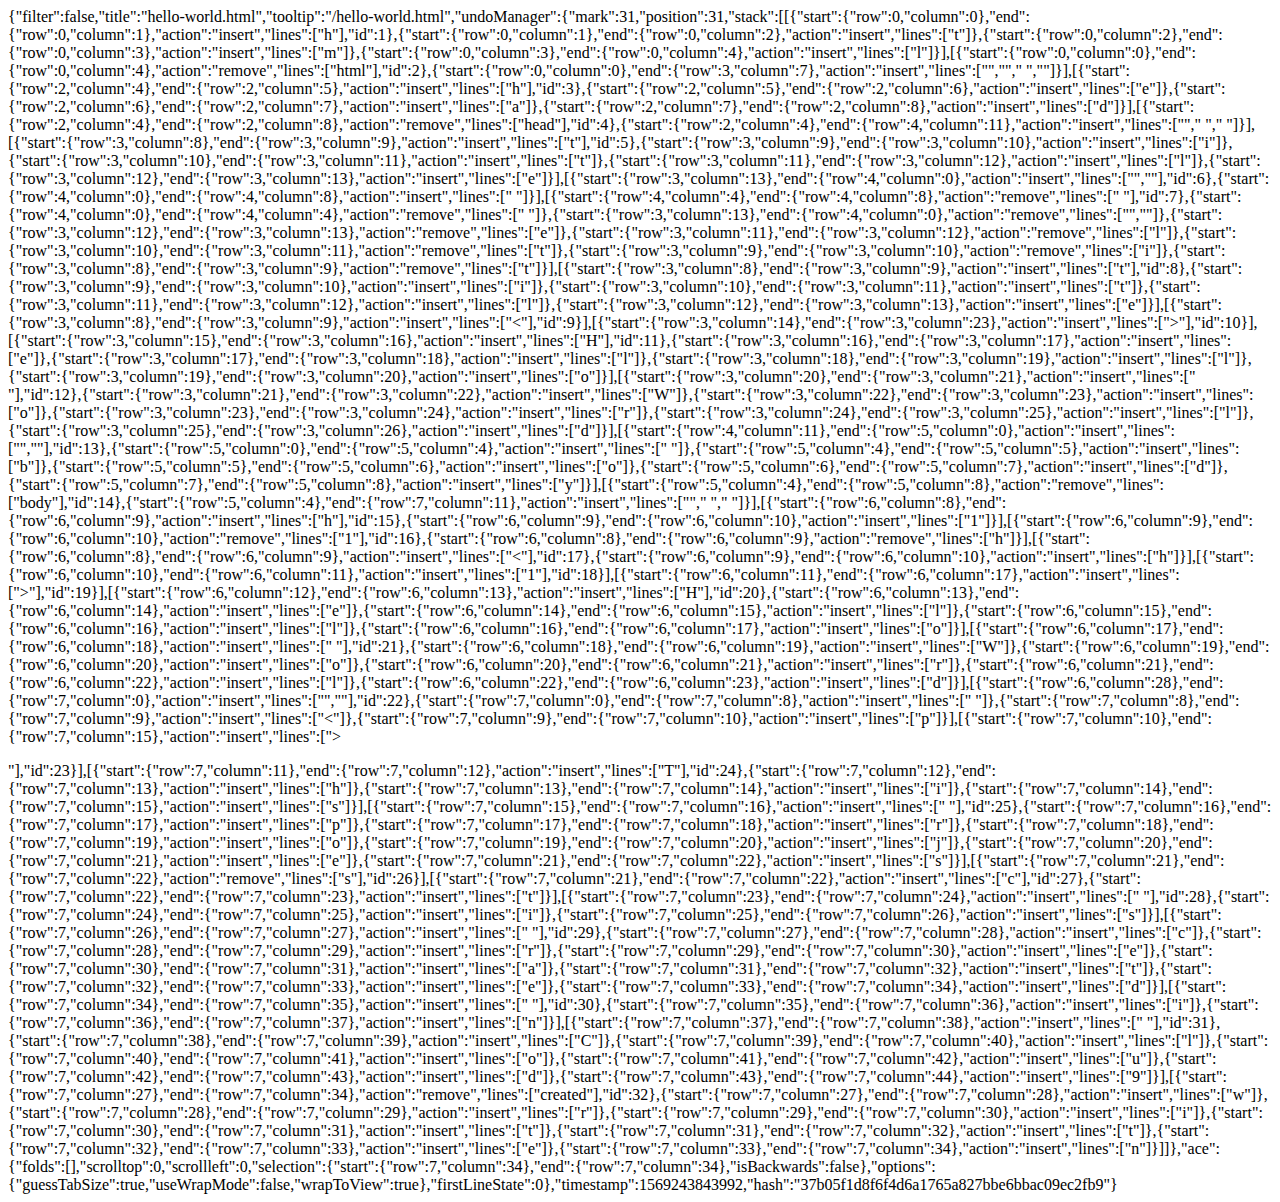
<file: .c9/metadata/environment/hello-world.html>
{"filter":false,"title":"hello-world.html","tooltip":"/hello-world.html","undoManager":{"mark":31,"position":31,"stack":[[{"start":{"row":0,"column":0},"end":{"row":0,"column":1},"action":"insert","lines":["h"],"id":1},{"start":{"row":0,"column":1},"end":{"row":0,"column":2},"action":"insert","lines":["t"]},{"start":{"row":0,"column":2},"end":{"row":0,"column":3},"action":"insert","lines":["m"]},{"start":{"row":0,"column":3},"end":{"row":0,"column":4},"action":"insert","lines":["l"]}],[{"start":{"row":0,"column":0},"end":{"row":0,"column":4},"action":"remove","lines":["html"],"id":2},{"start":{"row":0,"column":0},"end":{"row":3,"column":7},"action":"insert","lines":["<!DOCTYPE html>","<html>","    ","</html>"]}],[{"start":{"row":2,"column":4},"end":{"row":2,"column":5},"action":"insert","lines":["h"],"id":3},{"start":{"row":2,"column":5},"end":{"row":2,"column":6},"action":"insert","lines":["e"]},{"start":{"row":2,"column":6},"end":{"row":2,"column":7},"action":"insert","lines":["a"]},{"start":{"row":2,"column":7},"end":{"row":2,"column":8},"action":"insert","lines":["d"]}],[{"start":{"row":2,"column":4},"end":{"row":2,"column":8},"action":"remove","lines":["head"],"id":4},{"start":{"row":2,"column":4},"end":{"row":4,"column":11},"action":"insert","lines":["<head>","        ","    </head>"]}],[{"start":{"row":3,"column":8},"end":{"row":3,"column":9},"action":"insert","lines":["t"],"id":5},{"start":{"row":3,"column":9},"end":{"row":3,"column":10},"action":"insert","lines":["i"]},{"start":{"row":3,"column":10},"end":{"row":3,"column":11},"action":"insert","lines":["t"]},{"start":{"row":3,"column":11},"end":{"row":3,"column":12},"action":"insert","lines":["l"]},{"start":{"row":3,"column":12},"end":{"row":3,"column":13},"action":"insert","lines":["e"]}],[{"start":{"row":3,"column":13},"end":{"row":4,"column":0},"action":"insert","lines":["",""],"id":6},{"start":{"row":4,"column":0},"end":{"row":4,"column":8},"action":"insert","lines":["        "]}],[{"start":{"row":4,"column":4},"end":{"row":4,"column":8},"action":"remove","lines":["    "],"id":7},{"start":{"row":4,"column":0},"end":{"row":4,"column":4},"action":"remove","lines":["    "]},{"start":{"row":3,"column":13},"end":{"row":4,"column":0},"action":"remove","lines":["",""]},{"start":{"row":3,"column":12},"end":{"row":3,"column":13},"action":"remove","lines":["e"]},{"start":{"row":3,"column":11},"end":{"row":3,"column":12},"action":"remove","lines":["l"]},{"start":{"row":3,"column":10},"end":{"row":3,"column":11},"action":"remove","lines":["t"]},{"start":{"row":3,"column":9},"end":{"row":3,"column":10},"action":"remove","lines":["i"]},{"start":{"row":3,"column":8},"end":{"row":3,"column":9},"action":"remove","lines":["t"]}],[{"start":{"row":3,"column":8},"end":{"row":3,"column":9},"action":"insert","lines":["t"],"id":8},{"start":{"row":3,"column":9},"end":{"row":3,"column":10},"action":"insert","lines":["i"]},{"start":{"row":3,"column":10},"end":{"row":3,"column":11},"action":"insert","lines":["t"]},{"start":{"row":3,"column":11},"end":{"row":3,"column":12},"action":"insert","lines":["l"]},{"start":{"row":3,"column":12},"end":{"row":3,"column":13},"action":"insert","lines":["e"]}],[{"start":{"row":3,"column":8},"end":{"row":3,"column":9},"action":"insert","lines":["<"],"id":9}],[{"start":{"row":3,"column":14},"end":{"row":3,"column":23},"action":"insert","lines":["></title>"],"id":10}],[{"start":{"row":3,"column":15},"end":{"row":3,"column":16},"action":"insert","lines":["H"],"id":11},{"start":{"row":3,"column":16},"end":{"row":3,"column":17},"action":"insert","lines":["e"]},{"start":{"row":3,"column":17},"end":{"row":3,"column":18},"action":"insert","lines":["l"]},{"start":{"row":3,"column":18},"end":{"row":3,"column":19},"action":"insert","lines":["l"]},{"start":{"row":3,"column":19},"end":{"row":3,"column":20},"action":"insert","lines":["o"]}],[{"start":{"row":3,"column":20},"end":{"row":3,"column":21},"action":"insert","lines":[" "],"id":12},{"start":{"row":3,"column":21},"end":{"row":3,"column":22},"action":"insert","lines":["W"]},{"start":{"row":3,"column":22},"end":{"row":3,"column":23},"action":"insert","lines":["o"]},{"start":{"row":3,"column":23},"end":{"row":3,"column":24},"action":"insert","lines":["r"]},{"start":{"row":3,"column":24},"end":{"row":3,"column":25},"action":"insert","lines":["l"]},{"start":{"row":3,"column":25},"end":{"row":3,"column":26},"action":"insert","lines":["d"]}],[{"start":{"row":4,"column":11},"end":{"row":5,"column":0},"action":"insert","lines":["",""],"id":13},{"start":{"row":5,"column":0},"end":{"row":5,"column":4},"action":"insert","lines":["    "]},{"start":{"row":5,"column":4},"end":{"row":5,"column":5},"action":"insert","lines":["b"]},{"start":{"row":5,"column":5},"end":{"row":5,"column":6},"action":"insert","lines":["o"]},{"start":{"row":5,"column":6},"end":{"row":5,"column":7},"action":"insert","lines":["d"]},{"start":{"row":5,"column":7},"end":{"row":5,"column":8},"action":"insert","lines":["y"]}],[{"start":{"row":5,"column":4},"end":{"row":5,"column":8},"action":"remove","lines":["body"],"id":14},{"start":{"row":5,"column":4},"end":{"row":7,"column":11},"action":"insert","lines":["<body>","        ","    </body>"]}],[{"start":{"row":6,"column":8},"end":{"row":6,"column":9},"action":"insert","lines":["h"],"id":15},{"start":{"row":6,"column":9},"end":{"row":6,"column":10},"action":"insert","lines":["1"]}],[{"start":{"row":6,"column":9},"end":{"row":6,"column":10},"action":"remove","lines":["1"],"id":16},{"start":{"row":6,"column":8},"end":{"row":6,"column":9},"action":"remove","lines":["h"]}],[{"start":{"row":6,"column":8},"end":{"row":6,"column":9},"action":"insert","lines":["<"],"id":17},{"start":{"row":6,"column":9},"end":{"row":6,"column":10},"action":"insert","lines":["h"]}],[{"start":{"row":6,"column":10},"end":{"row":6,"column":11},"action":"insert","lines":["1"],"id":18}],[{"start":{"row":6,"column":11},"end":{"row":6,"column":17},"action":"insert","lines":["></h1>"],"id":19}],[{"start":{"row":6,"column":12},"end":{"row":6,"column":13},"action":"insert","lines":["H"],"id":20},{"start":{"row":6,"column":13},"end":{"row":6,"column":14},"action":"insert","lines":["e"]},{"start":{"row":6,"column":14},"end":{"row":6,"column":15},"action":"insert","lines":["l"]},{"start":{"row":6,"column":15},"end":{"row":6,"column":16},"action":"insert","lines":["l"]},{"start":{"row":6,"column":16},"end":{"row":6,"column":17},"action":"insert","lines":["o"]}],[{"start":{"row":6,"column":17},"end":{"row":6,"column":18},"action":"insert","lines":[" "],"id":21},{"start":{"row":6,"column":18},"end":{"row":6,"column":19},"action":"insert","lines":["W"]},{"start":{"row":6,"column":19},"end":{"row":6,"column":20},"action":"insert","lines":["o"]},{"start":{"row":6,"column":20},"end":{"row":6,"column":21},"action":"insert","lines":["r"]},{"start":{"row":6,"column":21},"end":{"row":6,"column":22},"action":"insert","lines":["l"]},{"start":{"row":6,"column":22},"end":{"row":6,"column":23},"action":"insert","lines":["d"]}],[{"start":{"row":6,"column":28},"end":{"row":7,"column":0},"action":"insert","lines":["",""],"id":22},{"start":{"row":7,"column":0},"end":{"row":7,"column":8},"action":"insert","lines":["        "]},{"start":{"row":7,"column":8},"end":{"row":7,"column":9},"action":"insert","lines":["<"]},{"start":{"row":7,"column":9},"end":{"row":7,"column":10},"action":"insert","lines":["p"]}],[{"start":{"row":7,"column":10},"end":{"row":7,"column":15},"action":"insert","lines":["></p>"],"id":23}],[{"start":{"row":7,"column":11},"end":{"row":7,"column":12},"action":"insert","lines":["T"],"id":24},{"start":{"row":7,"column":12},"end":{"row":7,"column":13},"action":"insert","lines":["h"]},{"start":{"row":7,"column":13},"end":{"row":7,"column":14},"action":"insert","lines":["i"]},{"start":{"row":7,"column":14},"end":{"row":7,"column":15},"action":"insert","lines":["s"]}],[{"start":{"row":7,"column":15},"end":{"row":7,"column":16},"action":"insert","lines":[" "],"id":25},{"start":{"row":7,"column":16},"end":{"row":7,"column":17},"action":"insert","lines":["p"]},{"start":{"row":7,"column":17},"end":{"row":7,"column":18},"action":"insert","lines":["r"]},{"start":{"row":7,"column":18},"end":{"row":7,"column":19},"action":"insert","lines":["o"]},{"start":{"row":7,"column":19},"end":{"row":7,"column":20},"action":"insert","lines":["j"]},{"start":{"row":7,"column":20},"end":{"row":7,"column":21},"action":"insert","lines":["e"]},{"start":{"row":7,"column":21},"end":{"row":7,"column":22},"action":"insert","lines":["s"]}],[{"start":{"row":7,"column":21},"end":{"row":7,"column":22},"action":"remove","lines":["s"],"id":26}],[{"start":{"row":7,"column":21},"end":{"row":7,"column":22},"action":"insert","lines":["c"],"id":27},{"start":{"row":7,"column":22},"end":{"row":7,"column":23},"action":"insert","lines":["t"]}],[{"start":{"row":7,"column":23},"end":{"row":7,"column":24},"action":"insert","lines":[" "],"id":28},{"start":{"row":7,"column":24},"end":{"row":7,"column":25},"action":"insert","lines":["i"]},{"start":{"row":7,"column":25},"end":{"row":7,"column":26},"action":"insert","lines":["s"]}],[{"start":{"row":7,"column":26},"end":{"row":7,"column":27},"action":"insert","lines":[" "],"id":29},{"start":{"row":7,"column":27},"end":{"row":7,"column":28},"action":"insert","lines":["c"]},{"start":{"row":7,"column":28},"end":{"row":7,"column":29},"action":"insert","lines":["r"]},{"start":{"row":7,"column":29},"end":{"row":7,"column":30},"action":"insert","lines":["e"]},{"start":{"row":7,"column":30},"end":{"row":7,"column":31},"action":"insert","lines":["a"]},{"start":{"row":7,"column":31},"end":{"row":7,"column":32},"action":"insert","lines":["t"]},{"start":{"row":7,"column":32},"end":{"row":7,"column":33},"action":"insert","lines":["e"]},{"start":{"row":7,"column":33},"end":{"row":7,"column":34},"action":"insert","lines":["d"]}],[{"start":{"row":7,"column":34},"end":{"row":7,"column":35},"action":"insert","lines":[" "],"id":30},{"start":{"row":7,"column":35},"end":{"row":7,"column":36},"action":"insert","lines":["i"]},{"start":{"row":7,"column":36},"end":{"row":7,"column":37},"action":"insert","lines":["n"]}],[{"start":{"row":7,"column":37},"end":{"row":7,"column":38},"action":"insert","lines":[" "],"id":31},{"start":{"row":7,"column":38},"end":{"row":7,"column":39},"action":"insert","lines":["C"]},{"start":{"row":7,"column":39},"end":{"row":7,"column":40},"action":"insert","lines":["l"]},{"start":{"row":7,"column":40},"end":{"row":7,"column":41},"action":"insert","lines":["o"]},{"start":{"row":7,"column":41},"end":{"row":7,"column":42},"action":"insert","lines":["u"]},{"start":{"row":7,"column":42},"end":{"row":7,"column":43},"action":"insert","lines":["d"]},{"start":{"row":7,"column":43},"end":{"row":7,"column":44},"action":"insert","lines":["9"]}],[{"start":{"row":7,"column":27},"end":{"row":7,"column":34},"action":"remove","lines":["created"],"id":32},{"start":{"row":7,"column":27},"end":{"row":7,"column":28},"action":"insert","lines":["w"]},{"start":{"row":7,"column":28},"end":{"row":7,"column":29},"action":"insert","lines":["r"]},{"start":{"row":7,"column":29},"end":{"row":7,"column":30},"action":"insert","lines":["i"]},{"start":{"row":7,"column":30},"end":{"row":7,"column":31},"action":"insert","lines":["t"]},{"start":{"row":7,"column":31},"end":{"row":7,"column":32},"action":"insert","lines":["t"]},{"start":{"row":7,"column":32},"end":{"row":7,"column":33},"action":"insert","lines":["e"]},{"start":{"row":7,"column":33},"end":{"row":7,"column":34},"action":"insert","lines":["n"]}]]},"ace":{"folds":[],"scrolltop":0,"scrollleft":0,"selection":{"start":{"row":7,"column":34},"end":{"row":7,"column":34},"isBackwards":false},"options":{"guessTabSize":true,"useWrapMode":false,"wrapToView":true},"firstLineState":0},"timestamp":1569243843992,"hash":"37b05f1d8f6f4d6a1765a827bbe6bbac09ec2fb9"}
</file>
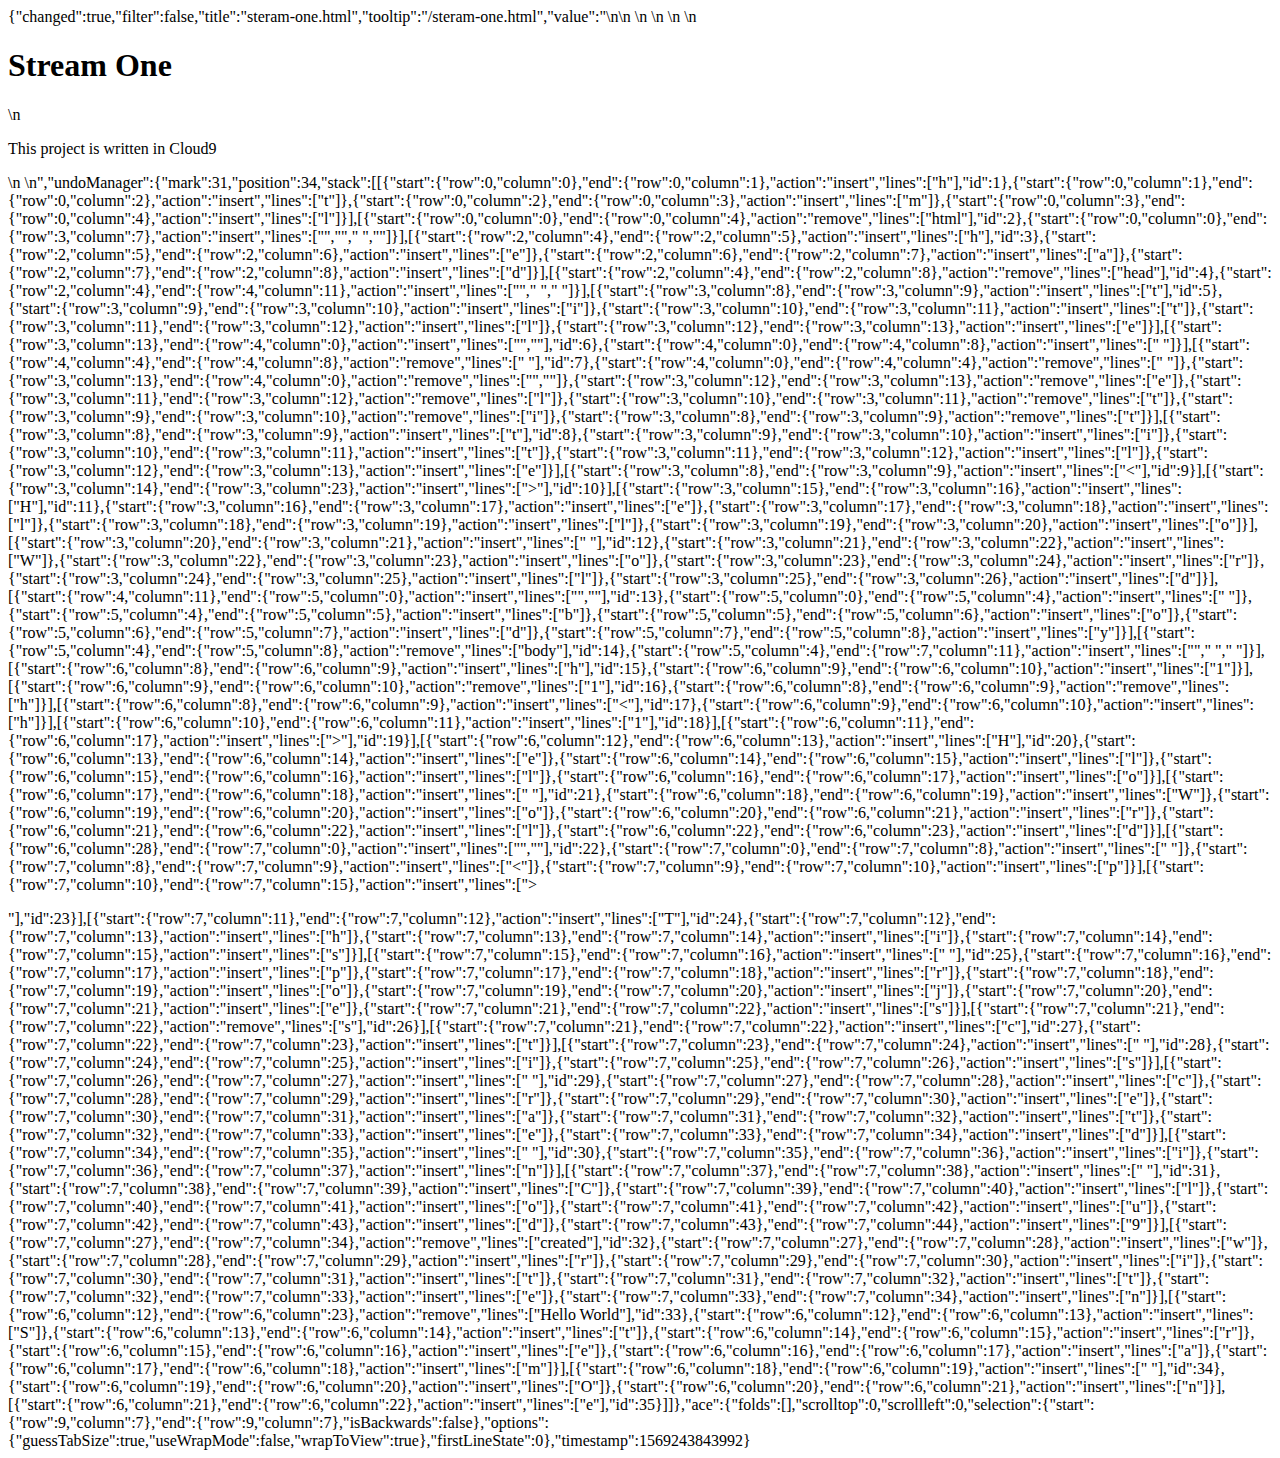
<file: .c9/metadata/environment/steram-one.html>
{"changed":true,"filter":false,"title":"steram-one.html","tooltip":"/steram-one.html","value":"<!DOCTYPE html>\n<html>\n    <head>\n        <title>Hello World</title>\n    </head>\n    <body>\n        <h1>Stream One</h1>\n        <p>This project is written in Cloud9</p>\n    </body>\n</html>","undoManager":{"mark":31,"position":34,"stack":[[{"start":{"row":0,"column":0},"end":{"row":0,"column":1},"action":"insert","lines":["h"],"id":1},{"start":{"row":0,"column":1},"end":{"row":0,"column":2},"action":"insert","lines":["t"]},{"start":{"row":0,"column":2},"end":{"row":0,"column":3},"action":"insert","lines":["m"]},{"start":{"row":0,"column":3},"end":{"row":0,"column":4},"action":"insert","lines":["l"]}],[{"start":{"row":0,"column":0},"end":{"row":0,"column":4},"action":"remove","lines":["html"],"id":2},{"start":{"row":0,"column":0},"end":{"row":3,"column":7},"action":"insert","lines":["<!DOCTYPE html>","<html>","    ","</html>"]}],[{"start":{"row":2,"column":4},"end":{"row":2,"column":5},"action":"insert","lines":["h"],"id":3},{"start":{"row":2,"column":5},"end":{"row":2,"column":6},"action":"insert","lines":["e"]},{"start":{"row":2,"column":6},"end":{"row":2,"column":7},"action":"insert","lines":["a"]},{"start":{"row":2,"column":7},"end":{"row":2,"column":8},"action":"insert","lines":["d"]}],[{"start":{"row":2,"column":4},"end":{"row":2,"column":8},"action":"remove","lines":["head"],"id":4},{"start":{"row":2,"column":4},"end":{"row":4,"column":11},"action":"insert","lines":["<head>","        ","    </head>"]}],[{"start":{"row":3,"column":8},"end":{"row":3,"column":9},"action":"insert","lines":["t"],"id":5},{"start":{"row":3,"column":9},"end":{"row":3,"column":10},"action":"insert","lines":["i"]},{"start":{"row":3,"column":10},"end":{"row":3,"column":11},"action":"insert","lines":["t"]},{"start":{"row":3,"column":11},"end":{"row":3,"column":12},"action":"insert","lines":["l"]},{"start":{"row":3,"column":12},"end":{"row":3,"column":13},"action":"insert","lines":["e"]}],[{"start":{"row":3,"column":13},"end":{"row":4,"column":0},"action":"insert","lines":["",""],"id":6},{"start":{"row":4,"column":0},"end":{"row":4,"column":8},"action":"insert","lines":["        "]}],[{"start":{"row":4,"column":4},"end":{"row":4,"column":8},"action":"remove","lines":["    "],"id":7},{"start":{"row":4,"column":0},"end":{"row":4,"column":4},"action":"remove","lines":["    "]},{"start":{"row":3,"column":13},"end":{"row":4,"column":0},"action":"remove","lines":["",""]},{"start":{"row":3,"column":12},"end":{"row":3,"column":13},"action":"remove","lines":["e"]},{"start":{"row":3,"column":11},"end":{"row":3,"column":12},"action":"remove","lines":["l"]},{"start":{"row":3,"column":10},"end":{"row":3,"column":11},"action":"remove","lines":["t"]},{"start":{"row":3,"column":9},"end":{"row":3,"column":10},"action":"remove","lines":["i"]},{"start":{"row":3,"column":8},"end":{"row":3,"column":9},"action":"remove","lines":["t"]}],[{"start":{"row":3,"column":8},"end":{"row":3,"column":9},"action":"insert","lines":["t"],"id":8},{"start":{"row":3,"column":9},"end":{"row":3,"column":10},"action":"insert","lines":["i"]},{"start":{"row":3,"column":10},"end":{"row":3,"column":11},"action":"insert","lines":["t"]},{"start":{"row":3,"column":11},"end":{"row":3,"column":12},"action":"insert","lines":["l"]},{"start":{"row":3,"column":12},"end":{"row":3,"column":13},"action":"insert","lines":["e"]}],[{"start":{"row":3,"column":8},"end":{"row":3,"column":9},"action":"insert","lines":["<"],"id":9}],[{"start":{"row":3,"column":14},"end":{"row":3,"column":23},"action":"insert","lines":["></title>"],"id":10}],[{"start":{"row":3,"column":15},"end":{"row":3,"column":16},"action":"insert","lines":["H"],"id":11},{"start":{"row":3,"column":16},"end":{"row":3,"column":17},"action":"insert","lines":["e"]},{"start":{"row":3,"column":17},"end":{"row":3,"column":18},"action":"insert","lines":["l"]},{"start":{"row":3,"column":18},"end":{"row":3,"column":19},"action":"insert","lines":["l"]},{"start":{"row":3,"column":19},"end":{"row":3,"column":20},"action":"insert","lines":["o"]}],[{"start":{"row":3,"column":20},"end":{"row":3,"column":21},"action":"insert","lines":[" "],"id":12},{"start":{"row":3,"column":21},"end":{"row":3,"column":22},"action":"insert","lines":["W"]},{"start":{"row":3,"column":22},"end":{"row":3,"column":23},"action":"insert","lines":["o"]},{"start":{"row":3,"column":23},"end":{"row":3,"column":24},"action":"insert","lines":["r"]},{"start":{"row":3,"column":24},"end":{"row":3,"column":25},"action":"insert","lines":["l"]},{"start":{"row":3,"column":25},"end":{"row":3,"column":26},"action":"insert","lines":["d"]}],[{"start":{"row":4,"column":11},"end":{"row":5,"column":0},"action":"insert","lines":["",""],"id":13},{"start":{"row":5,"column":0},"end":{"row":5,"column":4},"action":"insert","lines":["    "]},{"start":{"row":5,"column":4},"end":{"row":5,"column":5},"action":"insert","lines":["b"]},{"start":{"row":5,"column":5},"end":{"row":5,"column":6},"action":"insert","lines":["o"]},{"start":{"row":5,"column":6},"end":{"row":5,"column":7},"action":"insert","lines":["d"]},{"start":{"row":5,"column":7},"end":{"row":5,"column":8},"action":"insert","lines":["y"]}],[{"start":{"row":5,"column":4},"end":{"row":5,"column":8},"action":"remove","lines":["body"],"id":14},{"start":{"row":5,"column":4},"end":{"row":7,"column":11},"action":"insert","lines":["<body>","        ","    </body>"]}],[{"start":{"row":6,"column":8},"end":{"row":6,"column":9},"action":"insert","lines":["h"],"id":15},{"start":{"row":6,"column":9},"end":{"row":6,"column":10},"action":"insert","lines":["1"]}],[{"start":{"row":6,"column":9},"end":{"row":6,"column":10},"action":"remove","lines":["1"],"id":16},{"start":{"row":6,"column":8},"end":{"row":6,"column":9},"action":"remove","lines":["h"]}],[{"start":{"row":6,"column":8},"end":{"row":6,"column":9},"action":"insert","lines":["<"],"id":17},{"start":{"row":6,"column":9},"end":{"row":6,"column":10},"action":"insert","lines":["h"]}],[{"start":{"row":6,"column":10},"end":{"row":6,"column":11},"action":"insert","lines":["1"],"id":18}],[{"start":{"row":6,"column":11},"end":{"row":6,"column":17},"action":"insert","lines":["></h1>"],"id":19}],[{"start":{"row":6,"column":12},"end":{"row":6,"column":13},"action":"insert","lines":["H"],"id":20},{"start":{"row":6,"column":13},"end":{"row":6,"column":14},"action":"insert","lines":["e"]},{"start":{"row":6,"column":14},"end":{"row":6,"column":15},"action":"insert","lines":["l"]},{"start":{"row":6,"column":15},"end":{"row":6,"column":16},"action":"insert","lines":["l"]},{"start":{"row":6,"column":16},"end":{"row":6,"column":17},"action":"insert","lines":["o"]}],[{"start":{"row":6,"column":17},"end":{"row":6,"column":18},"action":"insert","lines":[" "],"id":21},{"start":{"row":6,"column":18},"end":{"row":6,"column":19},"action":"insert","lines":["W"]},{"start":{"row":6,"column":19},"end":{"row":6,"column":20},"action":"insert","lines":["o"]},{"start":{"row":6,"column":20},"end":{"row":6,"column":21},"action":"insert","lines":["r"]},{"start":{"row":6,"column":21},"end":{"row":6,"column":22},"action":"insert","lines":["l"]},{"start":{"row":6,"column":22},"end":{"row":6,"column":23},"action":"insert","lines":["d"]}],[{"start":{"row":6,"column":28},"end":{"row":7,"column":0},"action":"insert","lines":["",""],"id":22},{"start":{"row":7,"column":0},"end":{"row":7,"column":8},"action":"insert","lines":["        "]},{"start":{"row":7,"column":8},"end":{"row":7,"column":9},"action":"insert","lines":["<"]},{"start":{"row":7,"column":9},"end":{"row":7,"column":10},"action":"insert","lines":["p"]}],[{"start":{"row":7,"column":10},"end":{"row":7,"column":15},"action":"insert","lines":["></p>"],"id":23}],[{"start":{"row":7,"column":11},"end":{"row":7,"column":12},"action":"insert","lines":["T"],"id":24},{"start":{"row":7,"column":12},"end":{"row":7,"column":13},"action":"insert","lines":["h"]},{"start":{"row":7,"column":13},"end":{"row":7,"column":14},"action":"insert","lines":["i"]},{"start":{"row":7,"column":14},"end":{"row":7,"column":15},"action":"insert","lines":["s"]}],[{"start":{"row":7,"column":15},"end":{"row":7,"column":16},"action":"insert","lines":[" "],"id":25},{"start":{"row":7,"column":16},"end":{"row":7,"column":17},"action":"insert","lines":["p"]},{"start":{"row":7,"column":17},"end":{"row":7,"column":18},"action":"insert","lines":["r"]},{"start":{"row":7,"column":18},"end":{"row":7,"column":19},"action":"insert","lines":["o"]},{"start":{"row":7,"column":19},"end":{"row":7,"column":20},"action":"insert","lines":["j"]},{"start":{"row":7,"column":20},"end":{"row":7,"column":21},"action":"insert","lines":["e"]},{"start":{"row":7,"column":21},"end":{"row":7,"column":22},"action":"insert","lines":["s"]}],[{"start":{"row":7,"column":21},"end":{"row":7,"column":22},"action":"remove","lines":["s"],"id":26}],[{"start":{"row":7,"column":21},"end":{"row":7,"column":22},"action":"insert","lines":["c"],"id":27},{"start":{"row":7,"column":22},"end":{"row":7,"column":23},"action":"insert","lines":["t"]}],[{"start":{"row":7,"column":23},"end":{"row":7,"column":24},"action":"insert","lines":[" "],"id":28},{"start":{"row":7,"column":24},"end":{"row":7,"column":25},"action":"insert","lines":["i"]},{"start":{"row":7,"column":25},"end":{"row":7,"column":26},"action":"insert","lines":["s"]}],[{"start":{"row":7,"column":26},"end":{"row":7,"column":27},"action":"insert","lines":[" "],"id":29},{"start":{"row":7,"column":27},"end":{"row":7,"column":28},"action":"insert","lines":["c"]},{"start":{"row":7,"column":28},"end":{"row":7,"column":29},"action":"insert","lines":["r"]},{"start":{"row":7,"column":29},"end":{"row":7,"column":30},"action":"insert","lines":["e"]},{"start":{"row":7,"column":30},"end":{"row":7,"column":31},"action":"insert","lines":["a"]},{"start":{"row":7,"column":31},"end":{"row":7,"column":32},"action":"insert","lines":["t"]},{"start":{"row":7,"column":32},"end":{"row":7,"column":33},"action":"insert","lines":["e"]},{"start":{"row":7,"column":33},"end":{"row":7,"column":34},"action":"insert","lines":["d"]}],[{"start":{"row":7,"column":34},"end":{"row":7,"column":35},"action":"insert","lines":[" "],"id":30},{"start":{"row":7,"column":35},"end":{"row":7,"column":36},"action":"insert","lines":["i"]},{"start":{"row":7,"column":36},"end":{"row":7,"column":37},"action":"insert","lines":["n"]}],[{"start":{"row":7,"column":37},"end":{"row":7,"column":38},"action":"insert","lines":[" "],"id":31},{"start":{"row":7,"column":38},"end":{"row":7,"column":39},"action":"insert","lines":["C"]},{"start":{"row":7,"column":39},"end":{"row":7,"column":40},"action":"insert","lines":["l"]},{"start":{"row":7,"column":40},"end":{"row":7,"column":41},"action":"insert","lines":["o"]},{"start":{"row":7,"column":41},"end":{"row":7,"column":42},"action":"insert","lines":["u"]},{"start":{"row":7,"column":42},"end":{"row":7,"column":43},"action":"insert","lines":["d"]},{"start":{"row":7,"column":43},"end":{"row":7,"column":44},"action":"insert","lines":["9"]}],[{"start":{"row":7,"column":27},"end":{"row":7,"column":34},"action":"remove","lines":["created"],"id":32},{"start":{"row":7,"column":27},"end":{"row":7,"column":28},"action":"insert","lines":["w"]},{"start":{"row":7,"column":28},"end":{"row":7,"column":29},"action":"insert","lines":["r"]},{"start":{"row":7,"column":29},"end":{"row":7,"column":30},"action":"insert","lines":["i"]},{"start":{"row":7,"column":30},"end":{"row":7,"column":31},"action":"insert","lines":["t"]},{"start":{"row":7,"column":31},"end":{"row":7,"column":32},"action":"insert","lines":["t"]},{"start":{"row":7,"column":32},"end":{"row":7,"column":33},"action":"insert","lines":["e"]},{"start":{"row":7,"column":33},"end":{"row":7,"column":34},"action":"insert","lines":["n"]}],[{"start":{"row":6,"column":12},"end":{"row":6,"column":23},"action":"remove","lines":["Hello World"],"id":33},{"start":{"row":6,"column":12},"end":{"row":6,"column":13},"action":"insert","lines":["S"]},{"start":{"row":6,"column":13},"end":{"row":6,"column":14},"action":"insert","lines":["t"]},{"start":{"row":6,"column":14},"end":{"row":6,"column":15},"action":"insert","lines":["r"]},{"start":{"row":6,"column":15},"end":{"row":6,"column":16},"action":"insert","lines":["e"]},{"start":{"row":6,"column":16},"end":{"row":6,"column":17},"action":"insert","lines":["a"]},{"start":{"row":6,"column":17},"end":{"row":6,"column":18},"action":"insert","lines":["m"]}],[{"start":{"row":6,"column":18},"end":{"row":6,"column":19},"action":"insert","lines":[" "],"id":34},{"start":{"row":6,"column":19},"end":{"row":6,"column":20},"action":"insert","lines":["O"]},{"start":{"row":6,"column":20},"end":{"row":6,"column":21},"action":"insert","lines":["n"]}],[{"start":{"row":6,"column":21},"end":{"row":6,"column":22},"action":"insert","lines":["e"],"id":35}]]},"ace":{"folds":[],"scrolltop":0,"scrollleft":0,"selection":{"start":{"row":9,"column":7},"end":{"row":9,"column":7},"isBackwards":false},"options":{"guessTabSize":true,"useWrapMode":false,"wrapToView":true},"firstLineState":0},"timestamp":1569243843992}
</file>
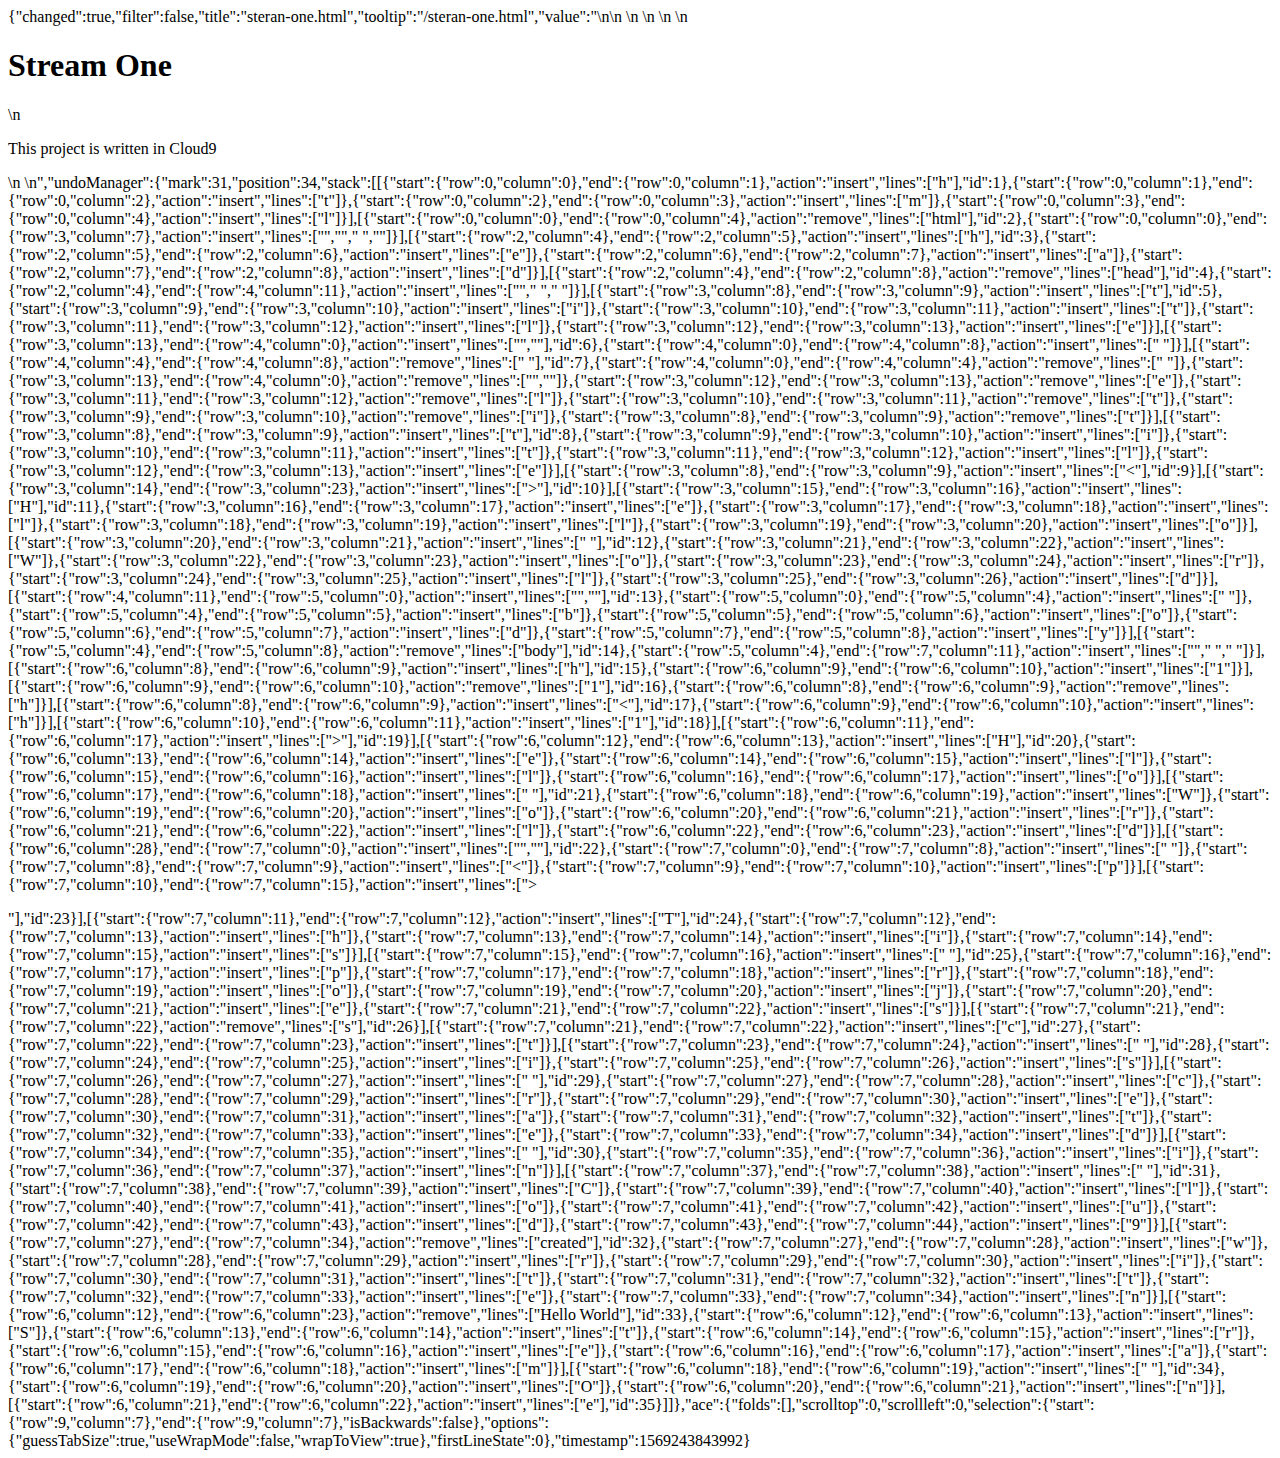
<file: .c9/metadata/environment/steran-one.html>
{"changed":true,"filter":false,"title":"steran-one.html","tooltip":"/steran-one.html","value":"<!DOCTYPE html>\n<html>\n    <head>\n        <title>Hello World</title>\n    </head>\n    <body>\n        <h1>Stream One</h1>\n        <p>This project is written in Cloud9</p>\n    </body>\n</html>","undoManager":{"mark":31,"position":34,"stack":[[{"start":{"row":0,"column":0},"end":{"row":0,"column":1},"action":"insert","lines":["h"],"id":1},{"start":{"row":0,"column":1},"end":{"row":0,"column":2},"action":"insert","lines":["t"]},{"start":{"row":0,"column":2},"end":{"row":0,"column":3},"action":"insert","lines":["m"]},{"start":{"row":0,"column":3},"end":{"row":0,"column":4},"action":"insert","lines":["l"]}],[{"start":{"row":0,"column":0},"end":{"row":0,"column":4},"action":"remove","lines":["html"],"id":2},{"start":{"row":0,"column":0},"end":{"row":3,"column":7},"action":"insert","lines":["<!DOCTYPE html>","<html>","    ","</html>"]}],[{"start":{"row":2,"column":4},"end":{"row":2,"column":5},"action":"insert","lines":["h"],"id":3},{"start":{"row":2,"column":5},"end":{"row":2,"column":6},"action":"insert","lines":["e"]},{"start":{"row":2,"column":6},"end":{"row":2,"column":7},"action":"insert","lines":["a"]},{"start":{"row":2,"column":7},"end":{"row":2,"column":8},"action":"insert","lines":["d"]}],[{"start":{"row":2,"column":4},"end":{"row":2,"column":8},"action":"remove","lines":["head"],"id":4},{"start":{"row":2,"column":4},"end":{"row":4,"column":11},"action":"insert","lines":["<head>","        ","    </head>"]}],[{"start":{"row":3,"column":8},"end":{"row":3,"column":9},"action":"insert","lines":["t"],"id":5},{"start":{"row":3,"column":9},"end":{"row":3,"column":10},"action":"insert","lines":["i"]},{"start":{"row":3,"column":10},"end":{"row":3,"column":11},"action":"insert","lines":["t"]},{"start":{"row":3,"column":11},"end":{"row":3,"column":12},"action":"insert","lines":["l"]},{"start":{"row":3,"column":12},"end":{"row":3,"column":13},"action":"insert","lines":["e"]}],[{"start":{"row":3,"column":13},"end":{"row":4,"column":0},"action":"insert","lines":["",""],"id":6},{"start":{"row":4,"column":0},"end":{"row":4,"column":8},"action":"insert","lines":["        "]}],[{"start":{"row":4,"column":4},"end":{"row":4,"column":8},"action":"remove","lines":["    "],"id":7},{"start":{"row":4,"column":0},"end":{"row":4,"column":4},"action":"remove","lines":["    "]},{"start":{"row":3,"column":13},"end":{"row":4,"column":0},"action":"remove","lines":["",""]},{"start":{"row":3,"column":12},"end":{"row":3,"column":13},"action":"remove","lines":["e"]},{"start":{"row":3,"column":11},"end":{"row":3,"column":12},"action":"remove","lines":["l"]},{"start":{"row":3,"column":10},"end":{"row":3,"column":11},"action":"remove","lines":["t"]},{"start":{"row":3,"column":9},"end":{"row":3,"column":10},"action":"remove","lines":["i"]},{"start":{"row":3,"column":8},"end":{"row":3,"column":9},"action":"remove","lines":["t"]}],[{"start":{"row":3,"column":8},"end":{"row":3,"column":9},"action":"insert","lines":["t"],"id":8},{"start":{"row":3,"column":9},"end":{"row":3,"column":10},"action":"insert","lines":["i"]},{"start":{"row":3,"column":10},"end":{"row":3,"column":11},"action":"insert","lines":["t"]},{"start":{"row":3,"column":11},"end":{"row":3,"column":12},"action":"insert","lines":["l"]},{"start":{"row":3,"column":12},"end":{"row":3,"column":13},"action":"insert","lines":["e"]}],[{"start":{"row":3,"column":8},"end":{"row":3,"column":9},"action":"insert","lines":["<"],"id":9}],[{"start":{"row":3,"column":14},"end":{"row":3,"column":23},"action":"insert","lines":["></title>"],"id":10}],[{"start":{"row":3,"column":15},"end":{"row":3,"column":16},"action":"insert","lines":["H"],"id":11},{"start":{"row":3,"column":16},"end":{"row":3,"column":17},"action":"insert","lines":["e"]},{"start":{"row":3,"column":17},"end":{"row":3,"column":18},"action":"insert","lines":["l"]},{"start":{"row":3,"column":18},"end":{"row":3,"column":19},"action":"insert","lines":["l"]},{"start":{"row":3,"column":19},"end":{"row":3,"column":20},"action":"insert","lines":["o"]}],[{"start":{"row":3,"column":20},"end":{"row":3,"column":21},"action":"insert","lines":[" "],"id":12},{"start":{"row":3,"column":21},"end":{"row":3,"column":22},"action":"insert","lines":["W"]},{"start":{"row":3,"column":22},"end":{"row":3,"column":23},"action":"insert","lines":["o"]},{"start":{"row":3,"column":23},"end":{"row":3,"column":24},"action":"insert","lines":["r"]},{"start":{"row":3,"column":24},"end":{"row":3,"column":25},"action":"insert","lines":["l"]},{"start":{"row":3,"column":25},"end":{"row":3,"column":26},"action":"insert","lines":["d"]}],[{"start":{"row":4,"column":11},"end":{"row":5,"column":0},"action":"insert","lines":["",""],"id":13},{"start":{"row":5,"column":0},"end":{"row":5,"column":4},"action":"insert","lines":["    "]},{"start":{"row":5,"column":4},"end":{"row":5,"column":5},"action":"insert","lines":["b"]},{"start":{"row":5,"column":5},"end":{"row":5,"column":6},"action":"insert","lines":["o"]},{"start":{"row":5,"column":6},"end":{"row":5,"column":7},"action":"insert","lines":["d"]},{"start":{"row":5,"column":7},"end":{"row":5,"column":8},"action":"insert","lines":["y"]}],[{"start":{"row":5,"column":4},"end":{"row":5,"column":8},"action":"remove","lines":["body"],"id":14},{"start":{"row":5,"column":4},"end":{"row":7,"column":11},"action":"insert","lines":["<body>","        ","    </body>"]}],[{"start":{"row":6,"column":8},"end":{"row":6,"column":9},"action":"insert","lines":["h"],"id":15},{"start":{"row":6,"column":9},"end":{"row":6,"column":10},"action":"insert","lines":["1"]}],[{"start":{"row":6,"column":9},"end":{"row":6,"column":10},"action":"remove","lines":["1"],"id":16},{"start":{"row":6,"column":8},"end":{"row":6,"column":9},"action":"remove","lines":["h"]}],[{"start":{"row":6,"column":8},"end":{"row":6,"column":9},"action":"insert","lines":["<"],"id":17},{"start":{"row":6,"column":9},"end":{"row":6,"column":10},"action":"insert","lines":["h"]}],[{"start":{"row":6,"column":10},"end":{"row":6,"column":11},"action":"insert","lines":["1"],"id":18}],[{"start":{"row":6,"column":11},"end":{"row":6,"column":17},"action":"insert","lines":["></h1>"],"id":19}],[{"start":{"row":6,"column":12},"end":{"row":6,"column":13},"action":"insert","lines":["H"],"id":20},{"start":{"row":6,"column":13},"end":{"row":6,"column":14},"action":"insert","lines":["e"]},{"start":{"row":6,"column":14},"end":{"row":6,"column":15},"action":"insert","lines":["l"]},{"start":{"row":6,"column":15},"end":{"row":6,"column":16},"action":"insert","lines":["l"]},{"start":{"row":6,"column":16},"end":{"row":6,"column":17},"action":"insert","lines":["o"]}],[{"start":{"row":6,"column":17},"end":{"row":6,"column":18},"action":"insert","lines":[" "],"id":21},{"start":{"row":6,"column":18},"end":{"row":6,"column":19},"action":"insert","lines":["W"]},{"start":{"row":6,"column":19},"end":{"row":6,"column":20},"action":"insert","lines":["o"]},{"start":{"row":6,"column":20},"end":{"row":6,"column":21},"action":"insert","lines":["r"]},{"start":{"row":6,"column":21},"end":{"row":6,"column":22},"action":"insert","lines":["l"]},{"start":{"row":6,"column":22},"end":{"row":6,"column":23},"action":"insert","lines":["d"]}],[{"start":{"row":6,"column":28},"end":{"row":7,"column":0},"action":"insert","lines":["",""],"id":22},{"start":{"row":7,"column":0},"end":{"row":7,"column":8},"action":"insert","lines":["        "]},{"start":{"row":7,"column":8},"end":{"row":7,"column":9},"action":"insert","lines":["<"]},{"start":{"row":7,"column":9},"end":{"row":7,"column":10},"action":"insert","lines":["p"]}],[{"start":{"row":7,"column":10},"end":{"row":7,"column":15},"action":"insert","lines":["></p>"],"id":23}],[{"start":{"row":7,"column":11},"end":{"row":7,"column":12},"action":"insert","lines":["T"],"id":24},{"start":{"row":7,"column":12},"end":{"row":7,"column":13},"action":"insert","lines":["h"]},{"start":{"row":7,"column":13},"end":{"row":7,"column":14},"action":"insert","lines":["i"]},{"start":{"row":7,"column":14},"end":{"row":7,"column":15},"action":"insert","lines":["s"]}],[{"start":{"row":7,"column":15},"end":{"row":7,"column":16},"action":"insert","lines":[" "],"id":25},{"start":{"row":7,"column":16},"end":{"row":7,"column":17},"action":"insert","lines":["p"]},{"start":{"row":7,"column":17},"end":{"row":7,"column":18},"action":"insert","lines":["r"]},{"start":{"row":7,"column":18},"end":{"row":7,"column":19},"action":"insert","lines":["o"]},{"start":{"row":7,"column":19},"end":{"row":7,"column":20},"action":"insert","lines":["j"]},{"start":{"row":7,"column":20},"end":{"row":7,"column":21},"action":"insert","lines":["e"]},{"start":{"row":7,"column":21},"end":{"row":7,"column":22},"action":"insert","lines":["s"]}],[{"start":{"row":7,"column":21},"end":{"row":7,"column":22},"action":"remove","lines":["s"],"id":26}],[{"start":{"row":7,"column":21},"end":{"row":7,"column":22},"action":"insert","lines":["c"],"id":27},{"start":{"row":7,"column":22},"end":{"row":7,"column":23},"action":"insert","lines":["t"]}],[{"start":{"row":7,"column":23},"end":{"row":7,"column":24},"action":"insert","lines":[" "],"id":28},{"start":{"row":7,"column":24},"end":{"row":7,"column":25},"action":"insert","lines":["i"]},{"start":{"row":7,"column":25},"end":{"row":7,"column":26},"action":"insert","lines":["s"]}],[{"start":{"row":7,"column":26},"end":{"row":7,"column":27},"action":"insert","lines":[" "],"id":29},{"start":{"row":7,"column":27},"end":{"row":7,"column":28},"action":"insert","lines":["c"]},{"start":{"row":7,"column":28},"end":{"row":7,"column":29},"action":"insert","lines":["r"]},{"start":{"row":7,"column":29},"end":{"row":7,"column":30},"action":"insert","lines":["e"]},{"start":{"row":7,"column":30},"end":{"row":7,"column":31},"action":"insert","lines":["a"]},{"start":{"row":7,"column":31},"end":{"row":7,"column":32},"action":"insert","lines":["t"]},{"start":{"row":7,"column":32},"end":{"row":7,"column":33},"action":"insert","lines":["e"]},{"start":{"row":7,"column":33},"end":{"row":7,"column":34},"action":"insert","lines":["d"]}],[{"start":{"row":7,"column":34},"end":{"row":7,"column":35},"action":"insert","lines":[" "],"id":30},{"start":{"row":7,"column":35},"end":{"row":7,"column":36},"action":"insert","lines":["i"]},{"start":{"row":7,"column":36},"end":{"row":7,"column":37},"action":"insert","lines":["n"]}],[{"start":{"row":7,"column":37},"end":{"row":7,"column":38},"action":"insert","lines":[" "],"id":31},{"start":{"row":7,"column":38},"end":{"row":7,"column":39},"action":"insert","lines":["C"]},{"start":{"row":7,"column":39},"end":{"row":7,"column":40},"action":"insert","lines":["l"]},{"start":{"row":7,"column":40},"end":{"row":7,"column":41},"action":"insert","lines":["o"]},{"start":{"row":7,"column":41},"end":{"row":7,"column":42},"action":"insert","lines":["u"]},{"start":{"row":7,"column":42},"end":{"row":7,"column":43},"action":"insert","lines":["d"]},{"start":{"row":7,"column":43},"end":{"row":7,"column":44},"action":"insert","lines":["9"]}],[{"start":{"row":7,"column":27},"end":{"row":7,"column":34},"action":"remove","lines":["created"],"id":32},{"start":{"row":7,"column":27},"end":{"row":7,"column":28},"action":"insert","lines":["w"]},{"start":{"row":7,"column":28},"end":{"row":7,"column":29},"action":"insert","lines":["r"]},{"start":{"row":7,"column":29},"end":{"row":7,"column":30},"action":"insert","lines":["i"]},{"start":{"row":7,"column":30},"end":{"row":7,"column":31},"action":"insert","lines":["t"]},{"start":{"row":7,"column":31},"end":{"row":7,"column":32},"action":"insert","lines":["t"]},{"start":{"row":7,"column":32},"end":{"row":7,"column":33},"action":"insert","lines":["e"]},{"start":{"row":7,"column":33},"end":{"row":7,"column":34},"action":"insert","lines":["n"]}],[{"start":{"row":6,"column":12},"end":{"row":6,"column":23},"action":"remove","lines":["Hello World"],"id":33},{"start":{"row":6,"column":12},"end":{"row":6,"column":13},"action":"insert","lines":["S"]},{"start":{"row":6,"column":13},"end":{"row":6,"column":14},"action":"insert","lines":["t"]},{"start":{"row":6,"column":14},"end":{"row":6,"column":15},"action":"insert","lines":["r"]},{"start":{"row":6,"column":15},"end":{"row":6,"column":16},"action":"insert","lines":["e"]},{"start":{"row":6,"column":16},"end":{"row":6,"column":17},"action":"insert","lines":["a"]},{"start":{"row":6,"column":17},"end":{"row":6,"column":18},"action":"insert","lines":["m"]}],[{"start":{"row":6,"column":18},"end":{"row":6,"column":19},"action":"insert","lines":[" "],"id":34},{"start":{"row":6,"column":19},"end":{"row":6,"column":20},"action":"insert","lines":["O"]},{"start":{"row":6,"column":20},"end":{"row":6,"column":21},"action":"insert","lines":["n"]}],[{"start":{"row":6,"column":21},"end":{"row":6,"column":22},"action":"insert","lines":["e"],"id":35}]]},"ace":{"folds":[],"scrolltop":0,"scrollleft":0,"selection":{"start":{"row":9,"column":7},"end":{"row":9,"column":7},"isBackwards":false},"options":{"guessTabSize":true,"useWrapMode":false,"wrapToView":true},"firstLineState":0},"timestamp":1569243843992}
</file>
